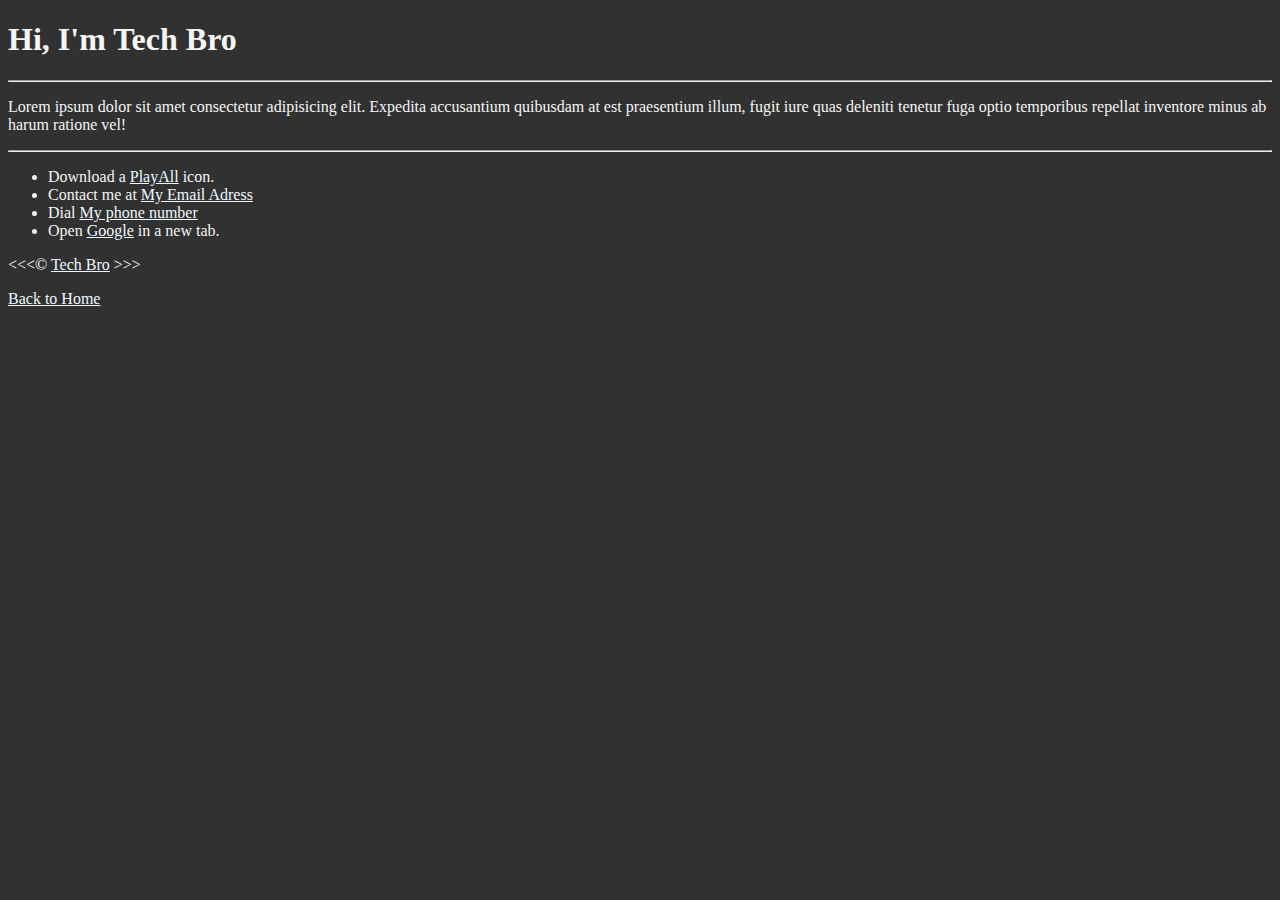
<file: res/about.html>
<!DOCTYPE html PUBLIC "-//W3C//DTD XHTML 1.1//EN"
        "http://www.w3.org/TR/xhtml11/DTD/xhtml11.dtd">
<html lang="en" xml:lang="en" xmlns="http://www.w3.org/1999/xhtml">
<head>
    <meta charset="UTF-8"/>
    <meta content="width=device-width, user-scalable=no, initial-scale=1.0, maximum-scale=1.0, minimum-scale=1.0" name="viewport"/>
    <meta name="author" content="Tech Bro"/>
    <meta name="description" content="Hi, i'm Tech Bro. This page is about me"/>
    <meta name="keywords" content="Tech Bro, Chisom, Emmanuel, Michael"/>
    <meta content="ie=edge" http-equiv="X-UA-Compatible"/>
    <title>JavaScript Website</title>
    <link rel="icon" href="../assets/images/icon.png" type="image/x-icon"/>
    <link rel="stylesheet" href="styles.css"/>
</head>
<body>
    <h1>Hi, I'm Tech Bro</h1>
    <hr>
    <p>Lorem ipsum dolor sit amet consectetur adipisicing elit. Expedita accusantium quibusdam at est praesentium illum, fugit iure quas deleniti tenetur fuga optio temporibus repellat inventore minus ab harum ratione vel!</p>
    <hr>
    <ul>
        <li>
            Download a <a href="../assets/images/icon.png" download="download">PlayAll</a> icon.
        </li>
        <li>
            Contact me at <a href="mailto:random@email.com">My Email Adress</a>
        </li>
        <li>
            Dial <a href="tel:+2348107384138">My phone number</a>
        </li>
        <li>
            Open <a href="https://www.google.com/" target="_blank">Google</a> in a new tab.
        </li>
    </ul>
    &lt;&lt;&lt;&copy; <a href="about.html">Tech Bro</a> &gt;&gt;&gt;
    <p>
        <a href="/res/">Back to Home</a>
    </p>
</body>
</html>
</file>
<file: res/styles.css>
html{
    font-size: 16px;
}

body{
    background: rgb(49, 49, 49);
    color: whitesmoke;
}
hr{
    background: black;
    color: black;
}

a{
    color: aliceblue;
}
a:visited{
    color: lightgray;
}
a:hover, a:active{
    color: #eee;
}
table, tr, th, td, caption {
    border: 1px solid #eee;
    font-family: 'Courier New', Courier, monospace;
    border-collapse: collapse;
    padding: 0.5rem;
}
</file>
